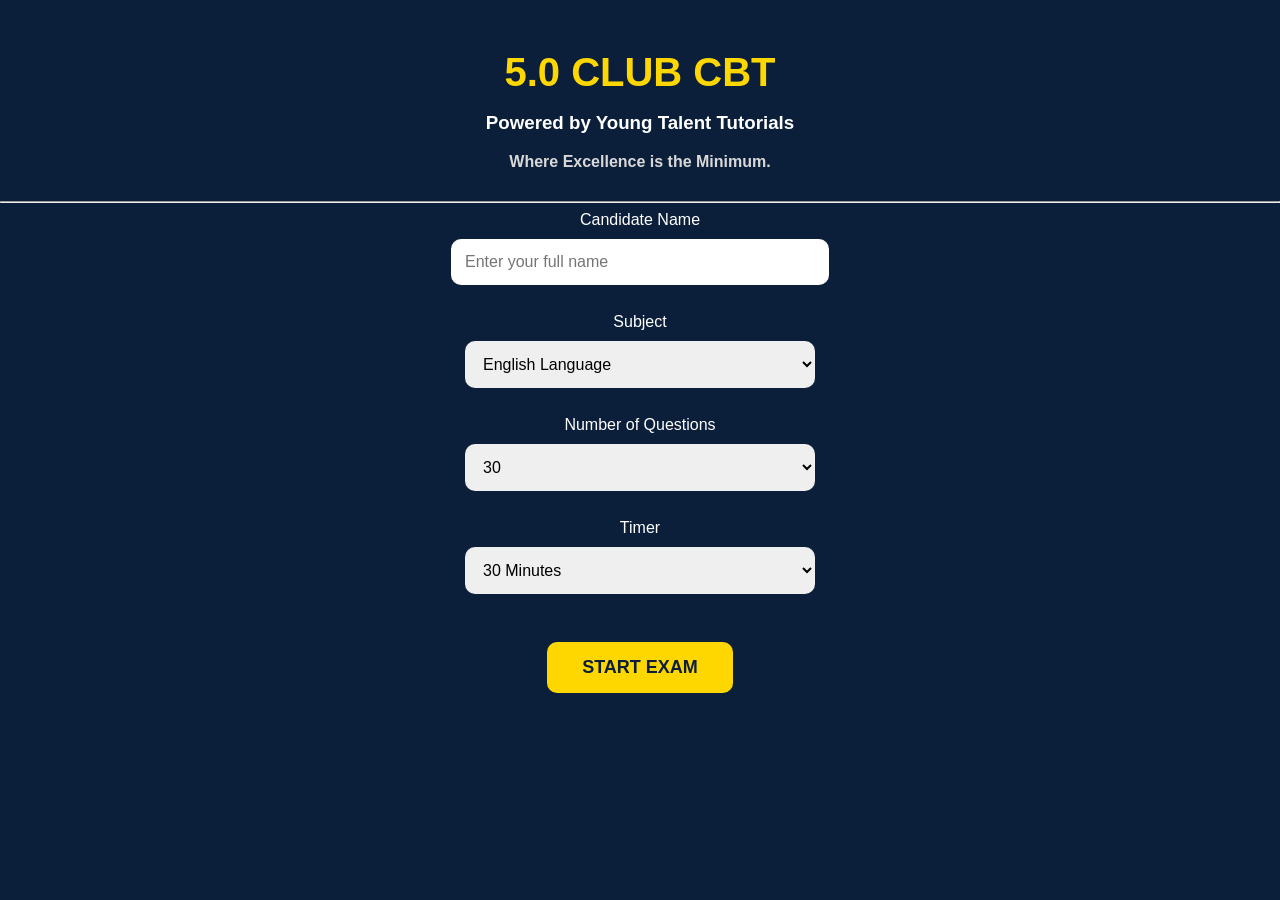
<file: index.html>
<!DOCTYPE html>
<html lang="en">
<head>
    <meta charset="UTF-8">
    <meta name="viewport" content="width=device-width, initial-scale=1.0">
    <title>5.0 CLUB CBT</title>
    <link rel="stylesheet" href="style.css">
</head>

<body>

<h1>5.0 CLUB CBT</h1>

<h3>Powered by Young Talent Tutorials</h3>

<p><b>Where Excellence is the Minimum.</b></p>

<hr>

<label>Candidate Name</label><br>
<input type="text" placeholder="Enter your full name">

<br><br>

<label>Subject</label><br>

<select>
<option>English Language</option>
<option>Literature in English</option>
<option>Government</option>
<option>Economics</option>
<option>CRS</option>
<option>Current Affairs</option>
</select>

<br><br>

<label>Number of Questions</label><br>

<select>
<option>10</option>
<option>20</option>
<option selected>30</option>
<option>50</option>
<option>100</option>
</select>

<br><br>

<label>Timer</label><br>

<select>
<option>10 Minutes</option>
<option>20 Minutes</option>
<option selected>30 Minutes</option>
<option>45 Minutes</option>
<option>60 Minutes</option>
</select>

<br><br>

<button>START EXAM</button>
    <script src="script.js"></script>

</body>
</html>
</file>
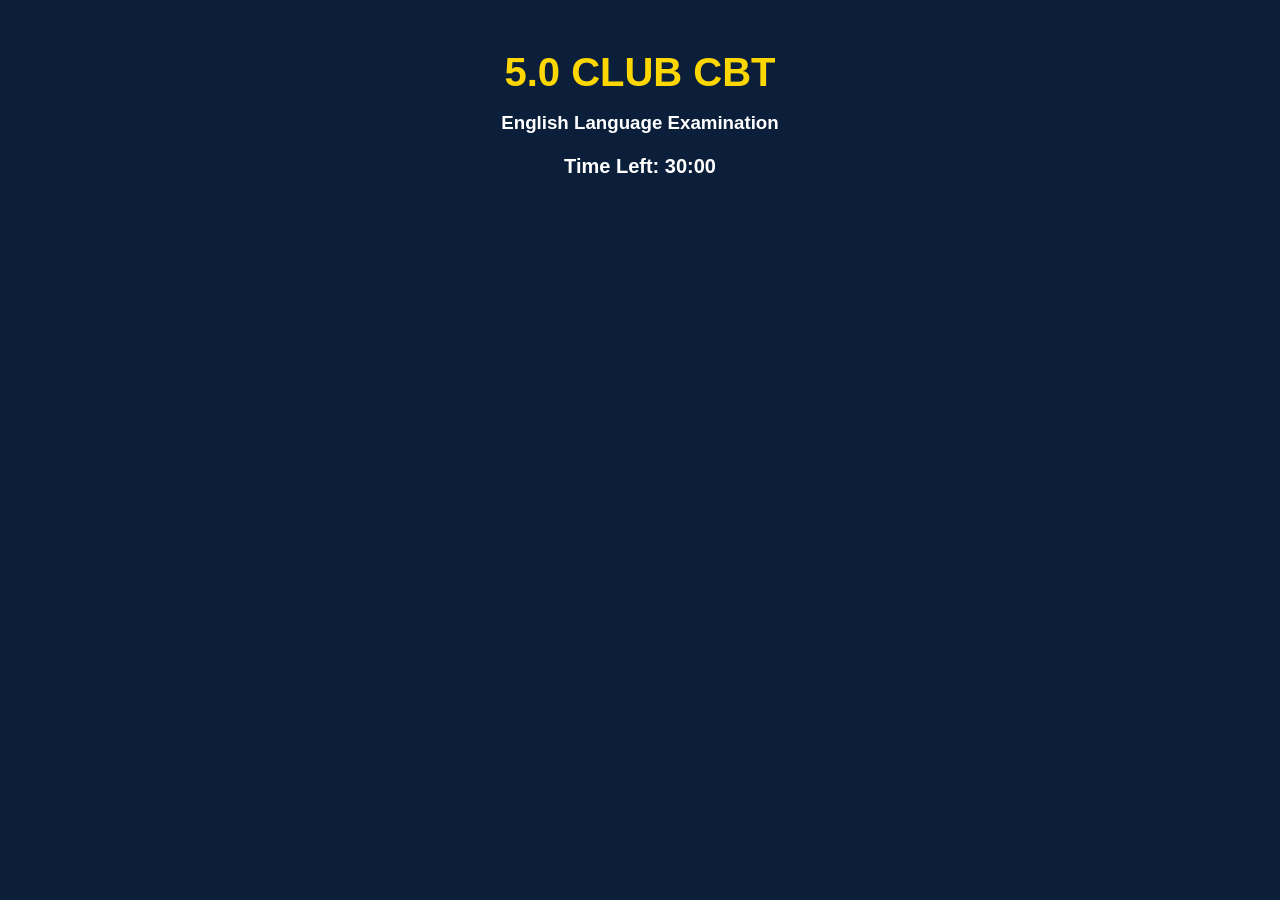
<file: exam.html>
<!DOCTYPE html>
<html lang="en">
<head>
    <meta charset="UTF-8">
    <meta name="viewport" content="width=device-width, initial-scale=1.0">
    <title>5.0 CLUB CBT - Exam</title>

    <link rel="stylesheet" href="style.css">
</head>
<body>

<h1>5.0 CLUB CBT</h1>

<h3>English Language Examination</h3>
    <h4 id="candidateName"></h4>
    <div id="timer" style="font-size:20px;font-weight:bold;margin:20px;">
    Time Left: 30:00
</div>

<div id="exam"></div>

<script src="questions.js"></script>
<script src="exam.js"></script>

</body>
</html>
</file>
<file: style.css>
body{
    margin:0;
    padding:0;
    background:#0B1F3A;
    font-family:Arial,Helvetica,sans-serif;
    color:white;
    text-align:center;
}

h1{
    margin-top:50px;
    color:#FFD700;
    font-size:40px;
}

h3{
    color:white;
    margin-top:-10px;
}

p{
    color:#d9d9d9;
    margin-bottom:30px;
}

input,select{
    width:85%;
    max-width:350px;
    padding:14px;
    margin:10px;
    border-radius:10px;
    border:none;
    font-size:16px;
}

button{
    background:#FFD700;
    color:#0B1F3A;
    border:none;
    padding:15px 35px;
    border-radius:10px;
    font-size:18px;
    font-weight:bold;
    cursor:pointer;
    margin-top:20px;
}

button:hover{
    background:white;
}
</file>
